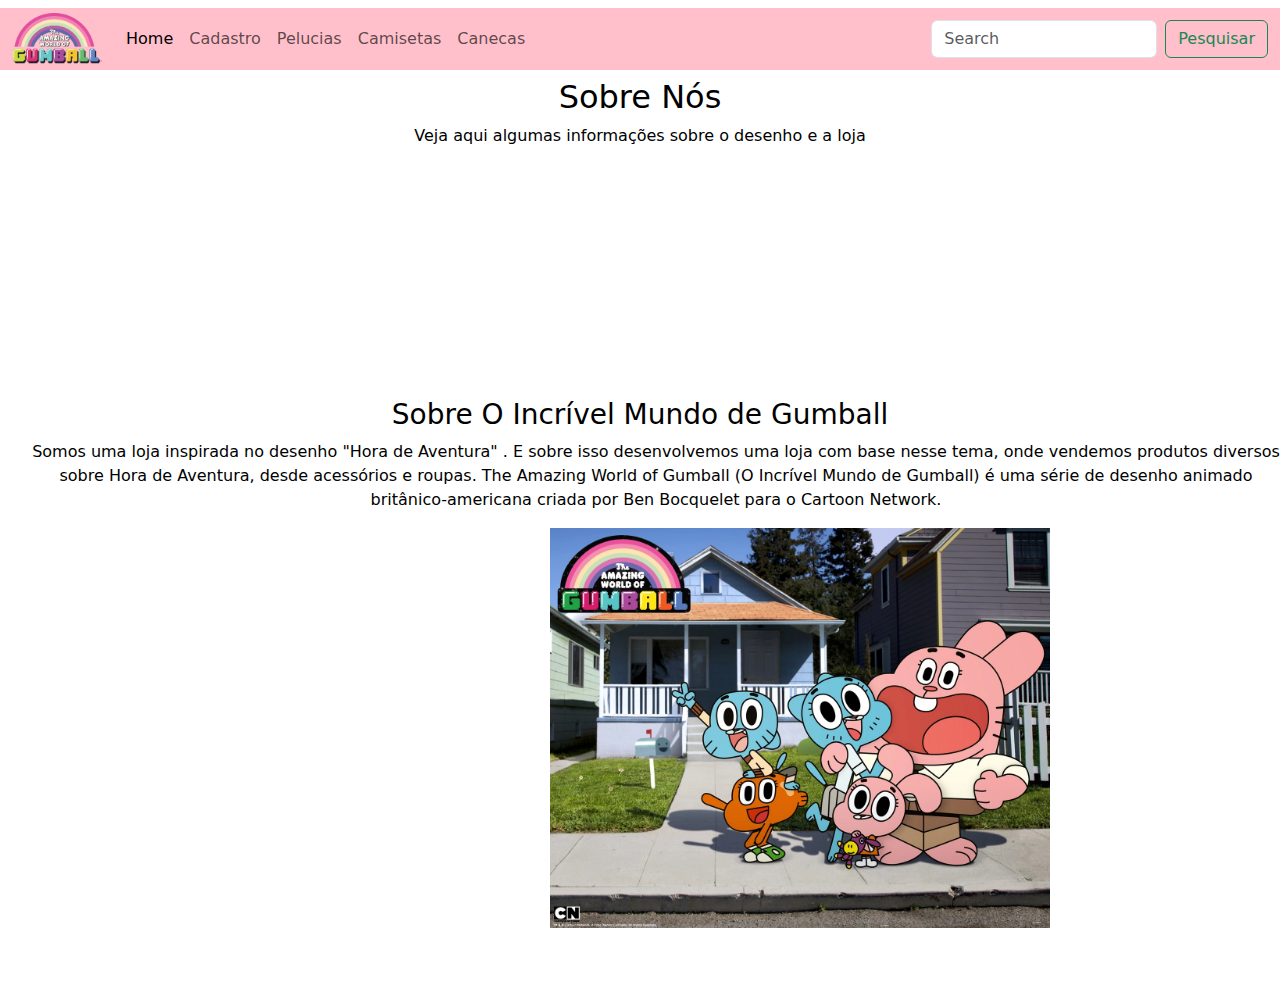
<file: index.html>
<!DOCTYPE html>
<html lang="pt-br">
<head>
    <meta charset="UTF-8">
    <meta http-equiv="X-UA-Compatible" content="IE=edge">
    <meta name="viewport" content="width=device-width, initial-scale=1.0">
    <link rel="stylesheet" href="bootstrap-5.3.0-alpha1-dist//css/bootstrap.css">
    <link rel="stylesheet" href="pg1.html">
    <link rel="stylesheet" href="pg2.html">
    <link rel="stylesheet" href="pg3.html">
    <link rel="stylesheet" href="pg4.html">
    <title>teste</title>
</head>
<body>
    <nav class="navbar navbar-expand-lg bg-body-tertiary">
        <div class="container-fluid">
          <a class="navbar-brand" href="#"><img src="img/logo.webp" alt=""></a>
          <button class="navbar-toggler" type="button" data-bs-toggle="collapse" data-bs-target="#navbarSupportedContent" aria-controls="navbarSupportedContent" aria-expanded="false" aria-label="Toggle navigation">
            <span class="navbar-toggler-icon"></span>
          </button>
          <div class="collapse navbar-collapse" id="navbarSupportedContent">
            <ul class="navbar-nav me-auto mb-2 mb-lg-0">
              <li class="nav-item">
                <a class="nav-link active" aria-current="page" href="#">Home</a>
              </li>
              <li class="nav-item">
                <a class="nav-link" href="pg1.html">Cadastro</a>
              </li>
              <li class="nav-item dropdown">
                <a class="nav-link" href="pg2.html" role="button" data-bs-toggle="dropdown" aria-expanded="false">
                  Pelucias
                </a>
                <li class="nav-item">
                    <a class="nav-link" href="pg3.html">Camisetas</a>
                  </li>
                
              </li>
              <li class="nav-item">
                <a class="nav-link " href="pg4.html">Canecas</a>
              </li>
            </ul>
            <form class="d-flex" role="search">
              <input class="form-control me-2" type="search" placeholder="Search" aria-label="Search">
              <button class="btn btn-outline-success" type="submit">Pesquisar</button>
            </form>
          </div>
        </div>
      </nav>

      <div class="section-title">
        <h2>Sobre Nós</h2>
        <p>Veja aqui algumas informações sobre o desenho e a loja</p>
      </div>
      <div class="texto">
        <h3>Sobre O Incrível Mundo de Gumball </h3>
        <ul>
          <i class="bi bi-check-circled"></i> Somos uma loja inspirada no desenho "Hora de Aventura" .</li>
          <i class="bi bi-check-circled"></i> E sobre isso desenvolvemos uma loja com base nesse tema, onde vendemos produtos diversos sobre Hora de Aventura, desde acessórios e roupas.</li>
          <i class="bi bi-check-circled"></i>The Amazing World of Gumball (O Incrível Mundo de Gumball) é uma série de desenho animado britânico-americana criada por Ben Bocquelet para o Cartoon Network.</li>
        </ul>
        <p></p>
      </div>
        <figure>
          <img class="img_corpo" src="img/corpo.webp" alt="">
        </figure>
</body>
</html>
</file>
